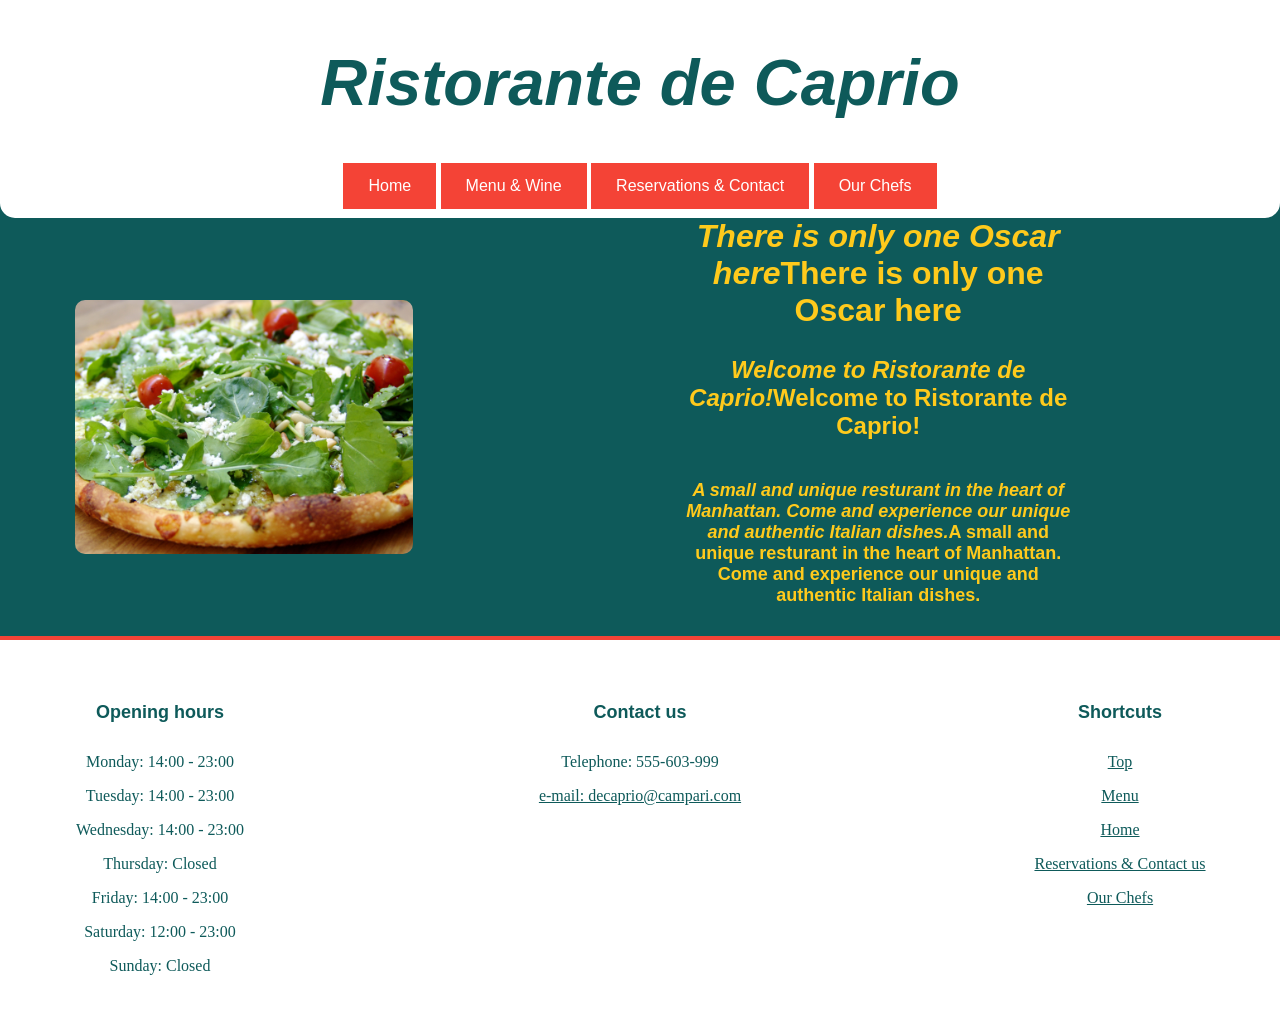
<file: Oplig1DATA1200/index.html>
<!DOCTYPe html>
<html lang="en">

    <head>
        <link href = "style.css" type = "text/css" rel = "stylesheet"/>
        <meta http-equiv="Content-Type" content="text/html;charset=UTF-8"/>
        <title>Ristorante de Caprio</title>
        <link rel="shortcut icon" type="image/jpg" href="Images/favicon.ico"/>
    </head>
    
    <body>
        <div class="overskrift">
            <header>
                <h1><em>Ristorante de Caprio</em></h1>
            </header>

            <nav class="navig">
                <a href="index.html">Home</a>
                <a href="MenyWine.html">Menu & Wine</a>
                <a href="Reservations.html">Reservations & Contact</a>
                <a href="OurChefs.html">Our Chefs</a>
            </nav>
        </div>

        <main>
            <div class="container">
                <div id="img-col2">
                    <img src="Images/pizza.jpg" alt="pizza" class="forsidebilde">
                </div>
                <div class="text-col2">
                <h2><em>There is only one Oscar here</em>There is only one Oscar here</h2>
                <h3><em>Welcome to Ristorante de Caprio!</em>Welcome to Ristorante de Caprio!</h3> 
                <h4><em>A small and unique resturant in the heart of Manhattan. Come and experience our unique and authentic Italian dishes.</em>A small and unique resturant in the heart of Manhattan. Come and experience our unique and authentic Italian dishes.</h4>
                </div>
            </div>
        </main>    

        <hr>
    
        <footer> 
            
        <div id="footerBox1">
                <h5>Opening hours</h5>
        
            <blockquote>Monday:     14:00 - 23:00</blockquote>
            <blockquote>Tuesday:    14:00 - 23:00</blockquote>
            <blockquote>Wednesday:  14:00 - 23:00</blockquote>
            <blockquote>Thursday:   Closed</blockquote>
            <blockquote>Friday:     14:00 - 23:00</blockquote>
            <blockquote>Saturday:   12:00 - 23:00</blockquote>
            <blockquote>Sunday:     Closed</blockquote>
        </div>

        <div id="footerBox2">
            <h5>Contact us</h5>
            <blockquote>Telephone: 555-603-999</blockquote>
            <blockquote><a href="mailto:decapri@campari.com">e-mail: decaprio@campari.com</a></blockquote>
        </div>

        <div id="footerBox3">
            <h5 id="shortcut">Shortcuts</h5>
            <blockquote><a href="#top">Top</a></blockquote>
            <blockquote><a href="MenyWine.html">Menu</a></blockquote>
            <blockquote><a href="index.html">Home</a></blockquote>
            <blockquote><a href="Reservations.html">Reservations & Contact us</a></blockquote>
            <blockquote><a href="OurChefs.html">Our Chefs</a></blockquote>
        </div>

        </footer>
    </body>
</html>
</file>
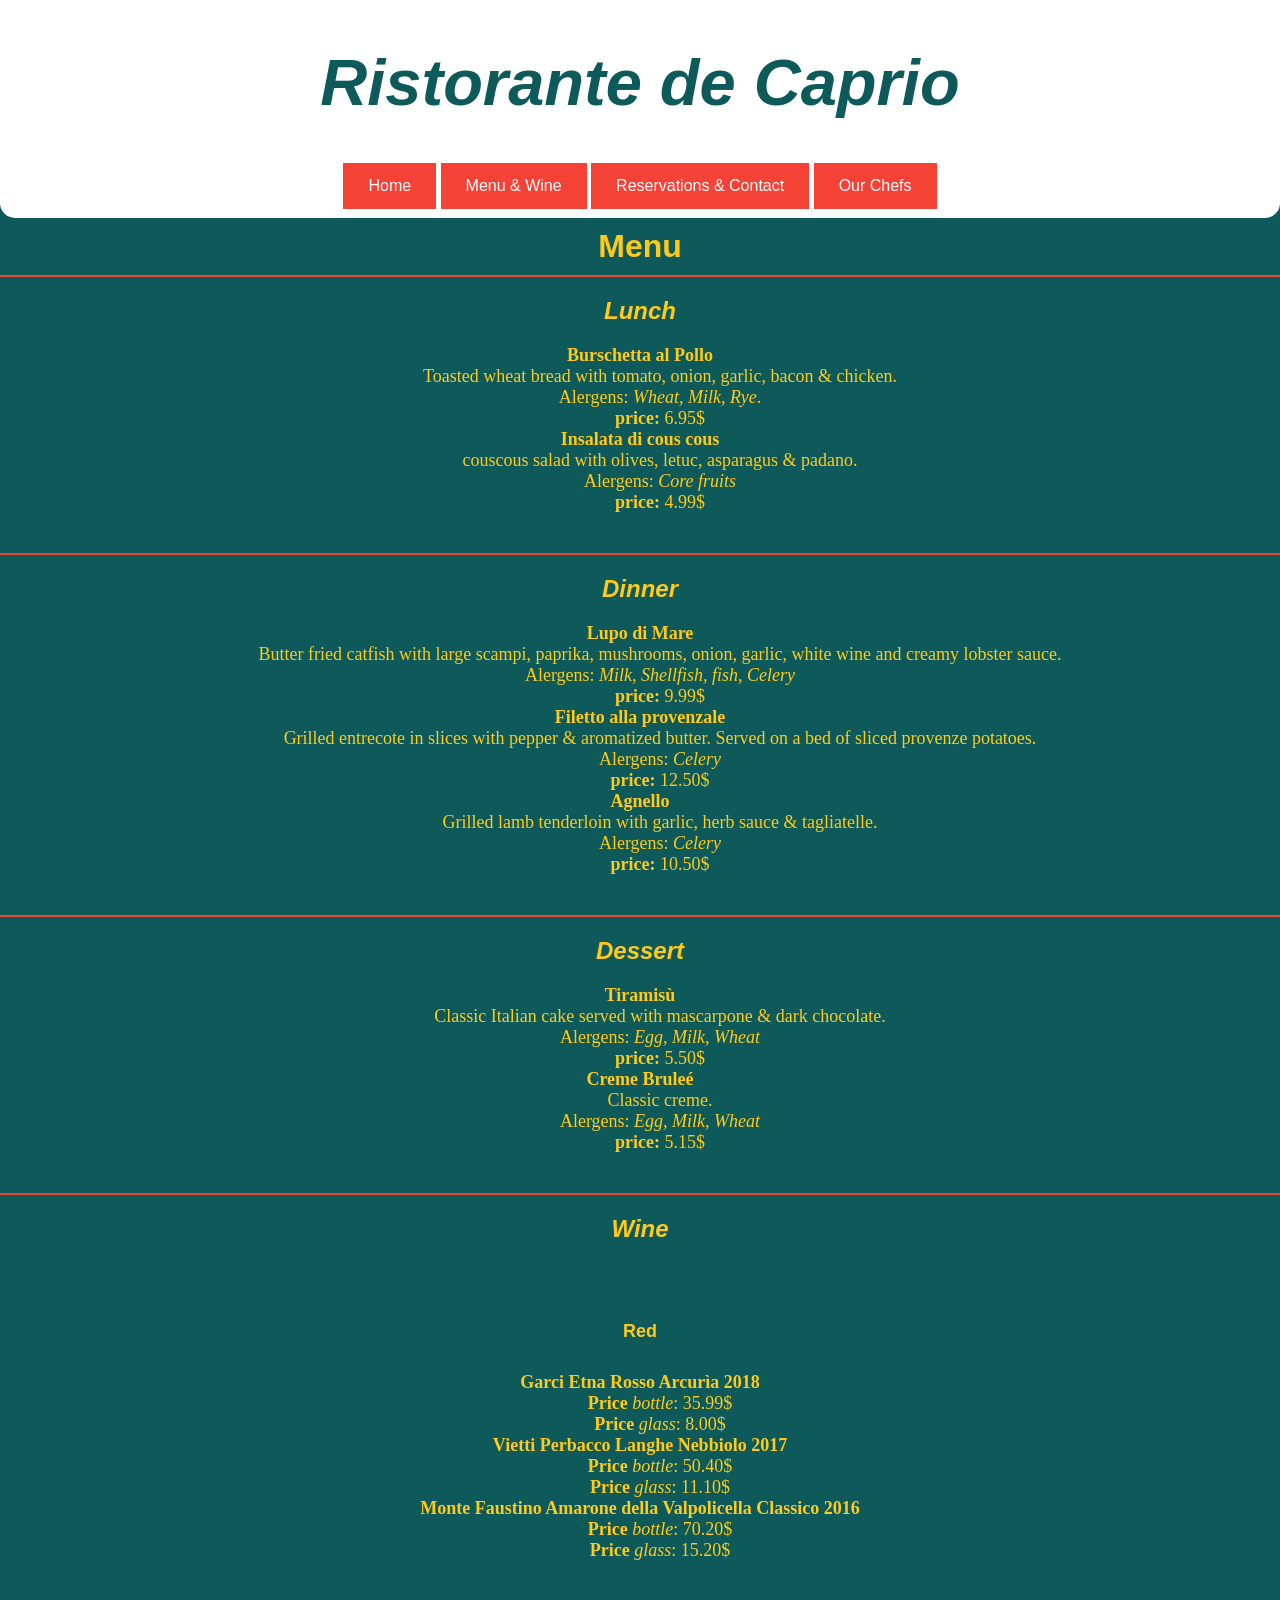
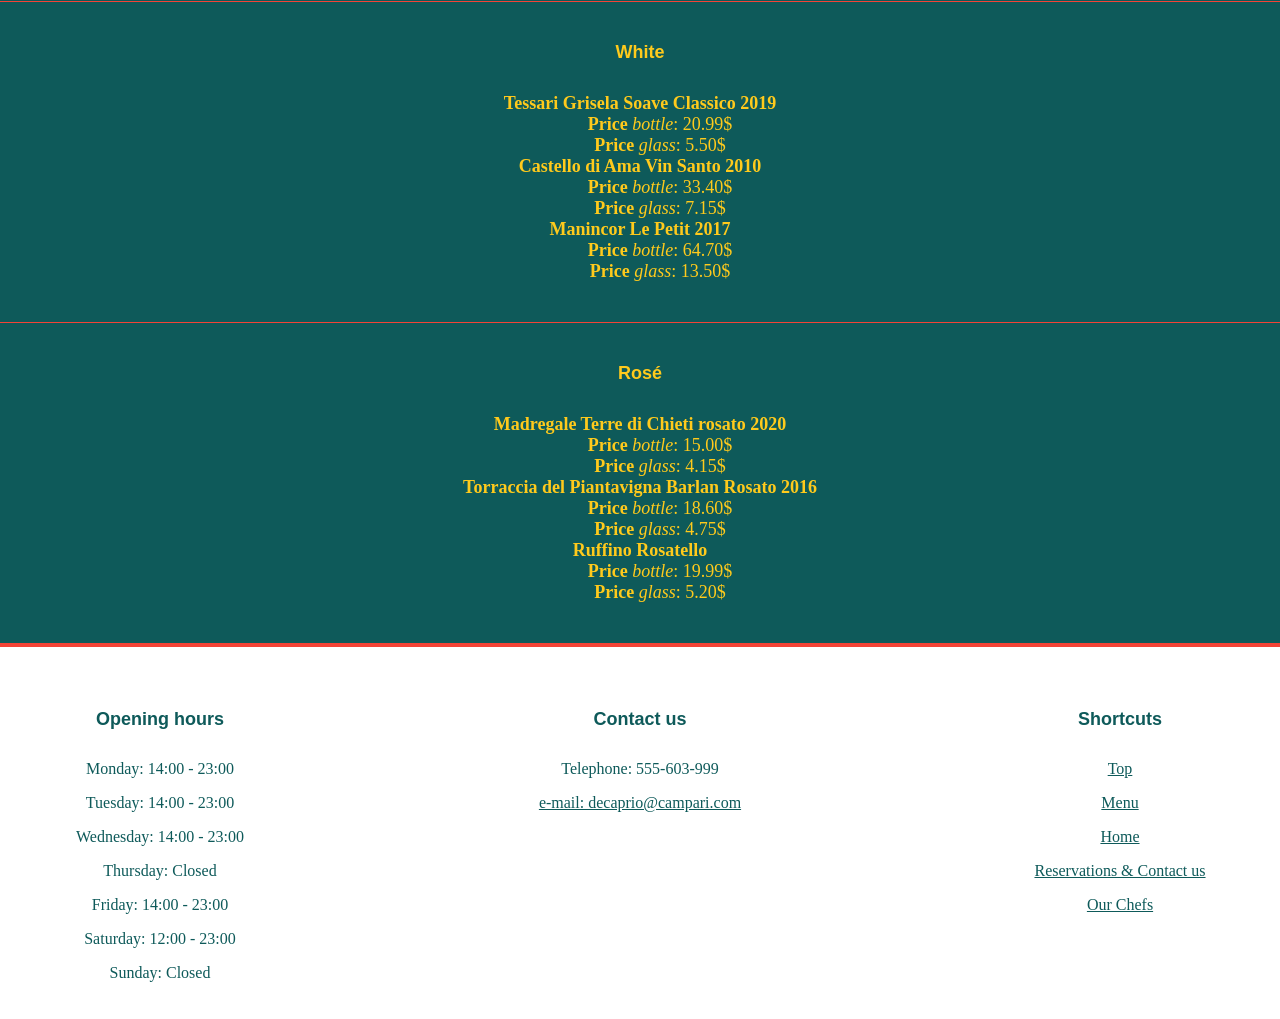
<file: Oplig1DATA1200/MenyWine.html>
<!DOCTYPe html>
<html lang="en">
    
    <head>
        <link href = "style.css" type = "text/css" rel = "stylesheet"/>
        <meta http-equiv="Content-Type" content="text/html;charset=UTF-8"/>
        <title>Ristorante de Caprio - Menu & Wine</title>
        <link rel="shortcut icon" type="image/jpg" href="Images/favicon.ico"/>
    </head>

    <body>
        <div class="overskrift">
        <header>
            <h1><em>Ristorante de Caprio</em></h1>
        </header>

        <nav class="navig">
         <a href="index.html">Home</a>
         <a href="MenyWine.html">Menu & Wine</a>
         <a href="Reservations.html">Reservations & Contact</a>
         <a href="OurChefs.html">Our Chefs</a>
        </nav>
        </div>

        <main>
        <h2 class="top">Menu</h2>

        <hr class="wineline2">

        <h3 class="menyoverskrift"><em>Lunch</em></h3>
        <dl>
            <dt><strong>Burschetta al Pollo</strong></dt>
            <dd>Toasted wheat bread with tomato, onion, garlic, bacon & chicken. <br/>Alergens: <em>Wheat, Milk, Rye</em>.</dd>
            <dd><strong>price:</strong> 6.95$</dd>
            <dt><strong>Insalata di cous cous</strong></dt>
            <dd>couscous salad with olives, letuc, asparagus & padano. <br />Alergens: <em>Core fruits</em></dd>
            <dd><strong>price:</strong> 4.99$</dd>
        </dl>
        <hr class="wineline2">
       <h3 class="menyoverskrift"><em>Dinner</em></h3>
        <dl>
            <dt><strong>Lupo di Mare</strong></dt>
            <dd>Butter fried catfish with large scampi, paprika, mushrooms, onion, garlic, white wine and creamy lobster sauce. <br />Alergens: <em>Milk, Shellfish, fish, Celery</em></dd>
            <dd><strong>price:</strong> 9.99$</dd>
            <dt><strong>Filetto alla provenzale</strong></dt>
            <dd>Grilled entrecote in slices with pepper & aromatized butter. Served on a bed of sliced provenze potatoes. <br/>Alergens: <em>Celery</em> </dd>
            <dd><strong>price:</strong> 12.50$</dd>
            <dt><strong>Agnello</strong></dt>
            <dd>Grilled lamb tenderloin with garlic, herb sauce & tagliatelle. <br />Alergens: <em>Celery</em></dd>
            <dd><strong>price:</strong> 10.50$</dd>
        </dl>

        <hr class=wineline2>

       <h3 class="menyoverskrift"><em>Dessert</em></h3>
        <dl>
            <dt><strong>Tiramisù</strong></dt>
            <dd>Classic Italian cake served with mascarpone & dark chocolate. <br />Alergens: <em>Egg, Milk, Wheat</em></dd>
            <dd><strong>price:</strong> 5.50$</dd>
            <dt><strong>Creme Bruleé</strong></dt>
            <dd>Classic creme. <br />Alergens: <em>Egg, Milk, Wheat</em></dd>
            <dd><strong>price:</strong> 5.15$</dd>
        </dl>

        <hr class=wineline2>
    
       <h3 class="menyoverskrift"><em>Wine</em></h3>
        <br />
    
       <h4 id="Red">Red</h4>
           <dl>
            <dt><strong>Garci Etna Rosso Arcurìa 2018</strong></dt>
            <dd><strong>Price </strong><em>bottle</em>: 35.99$ <br/><strong>Price </strong><em>glass</em>: 8.00$</dd>
            <dt><strong>Vietti Perbacco Langhe Nebbiolo 2017</strong></dt>
            <dd><strong>Price </strong><em>bottle</em>: 50.40$ <br/><strong>Price </strong><em>glass</em>: 11.10$</dd>
            <dt><strong>Monte Faustino Amarone della Valpolicella Classico 2016</strong></dt>
            <dd><strong>Price </strong><em>bottle</em>: 70.20$ <br/><strong>Price </strong><em>glass</em>: 15.20$</dd>
        </dl>
        
        <hr class=wineline>

       <h4>White</h4>
        <dl>
            <dt><strong>Tessari Grisela Soave Classico 2019</strong></dt>
            <dd><strong>Price </strong><em>bottle</em>: 20.99$ <br/><strong>Price </strong><em>glass</em>: 5.50$</dd>
            <dt><strong>Castello di Ama Vin Santo 2010</strong></dt>
            <dd><strong>Price </strong><em>bottle</em>: 33.40$ <br/><strong>Price </strong><em>glass</em>: 7.15$</dd>
            <dt><strong>Manincor Le Petit 2017</strong></dt>
            <dd><strong>Price </strong><em>bottle</em>: 64.70$ <br/><strong>Price </strong><em>glass</em>: 13.50$</dd>
        </dl>
        
        <hr class=wineline>
       <h4>Rosé</h4>
        <dl>
            <dt><strong>Madregale Terre di Chieti rosato 2020</strong></dt>
            <dd><strong>Price </strong><em>bottle</em>: 15.00$ <br/><strong>Price </strong><em>glass</em>: 4.15$</dd>
            <dt><strong>Torraccia del Piantavigna Barlan Rosato 2016</strong></dt>
            <dd><strong>Price </strong><em>bottle</em>: 18.60$ <br/><strong>Price </strong><em>glass</em>: 4.75$</dd>
            <dt><strong>Ruffino Rosatello</strong></dt>
            <dd><strong>Price </strong><em>bottle</em>: 19.99$ <br/><strong>Price </strong><em>glass</em>: 5.20$</dd>
        </dl>
        <hr>
    </main>

    <footer> <!-- Legge til bilde, adresse og contact, tre div -->
            

        <div id="footerBox1">
                <h5>Opening hours</h5>
        
            <blockquote>Monday:     14:00 - 23:00</blockquote>
            <blockquote>Tuesday:    14:00 - 23:00</blockquote>
            <blockquote>Wednesday:  14:00 - 23:00</blockquote>
            <blockquote>Thursday:   Closed</blockquote>
            <blockquote>Friday:     14:00 - 23:00</blockquote>
            <blockquote>Saturday:   12:00 - 23:00</blockquote>
            <blockquote>Sunday:     Closed</blockquote>
            <br />
        </div>

        <div id="footerBox2">
            <h5>Contact us</h5>
            <blockquote>Telephone: 555-603-999</blockquote>
            <blockquote><a href="mailto:decapri@campari.com">e-mail: decaprio@campari.com</a></blockquote>
        </div>

        <div id="footerBox3">
            <h5 id="shortcut">Shortcuts</h5>
            <blockquote><a href="#top">Top</a></blockquote>
            <blockquote><a href="MenyWine.html">Menu</a></blockquote>
            <blockquote><a href="index.html">Home</a></blockquote>
            <blockquote><a href="Reservations.html">Reservations & Contact us</a></blockquote>
            <blockquote><a href="OurChefs.html">Our Chefs</a></blockquote>
        </div>
        </footer>
            
    </body>


</html>
</file>
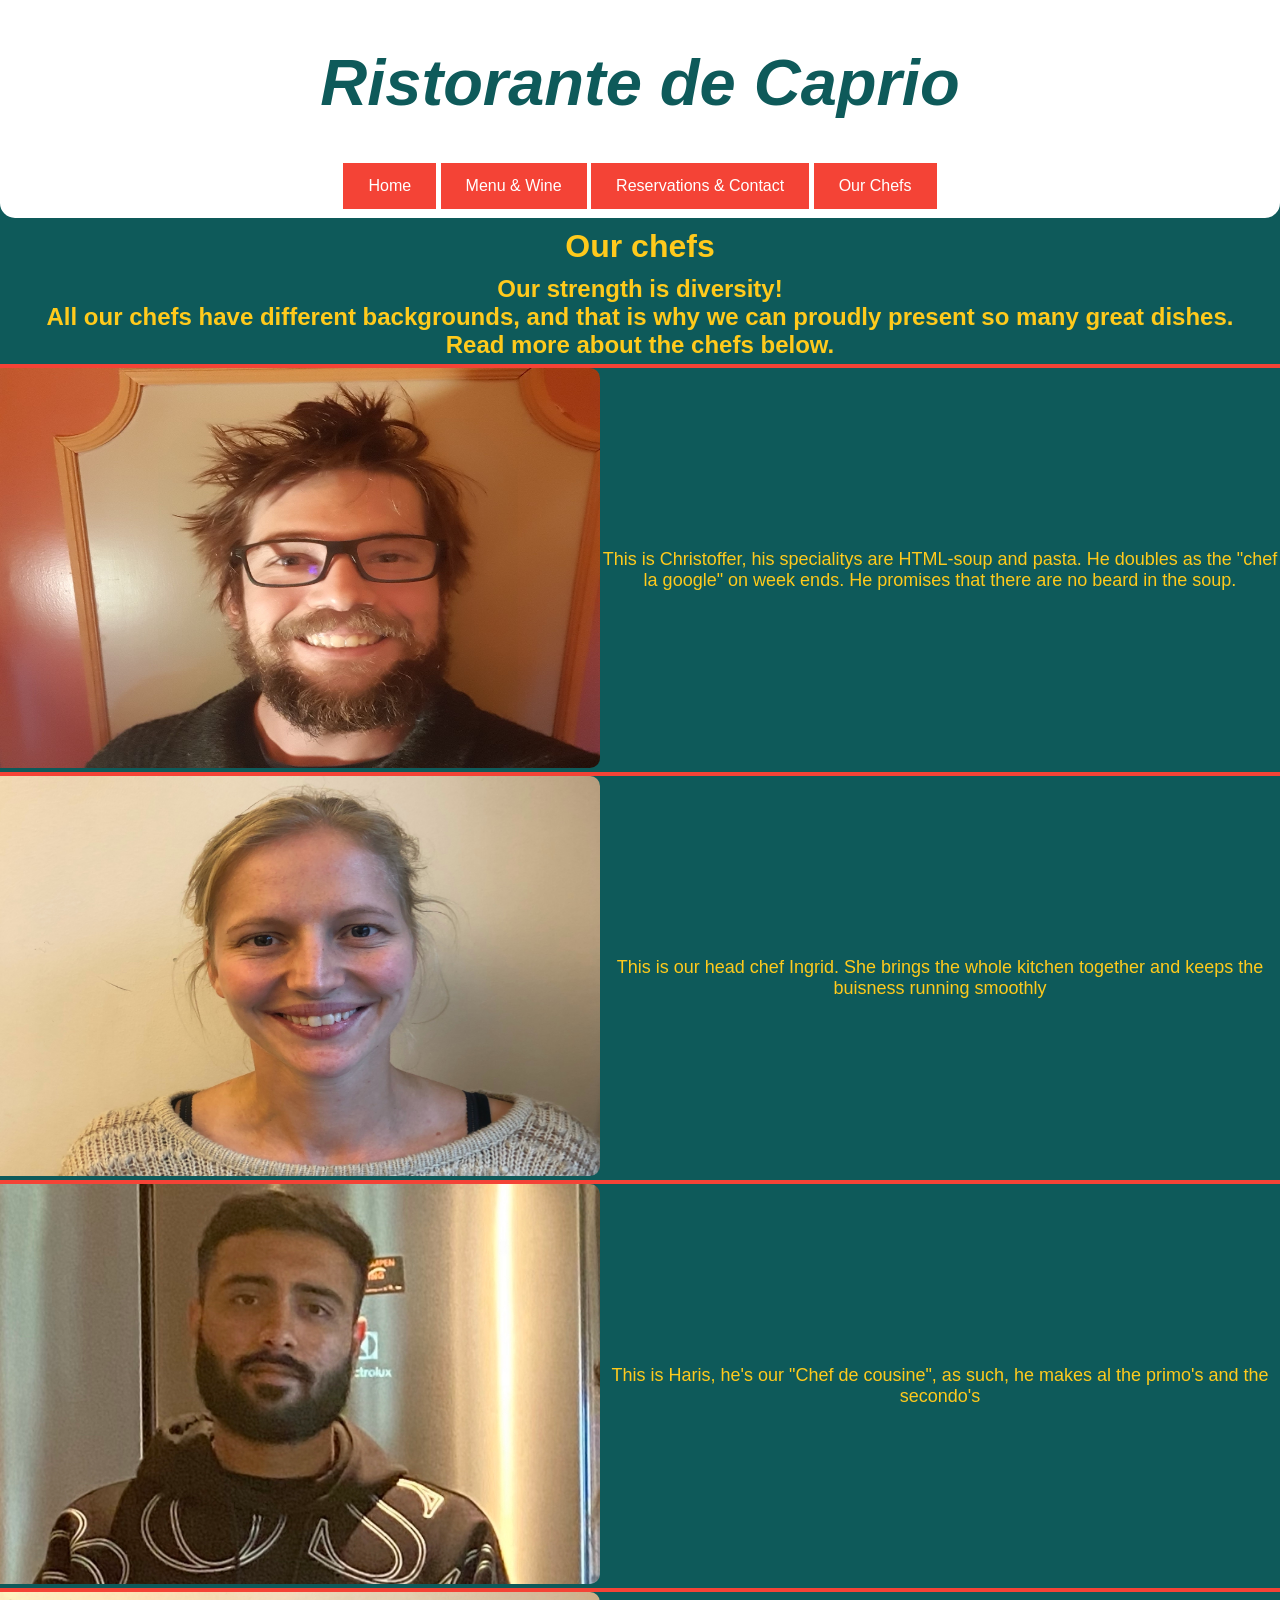
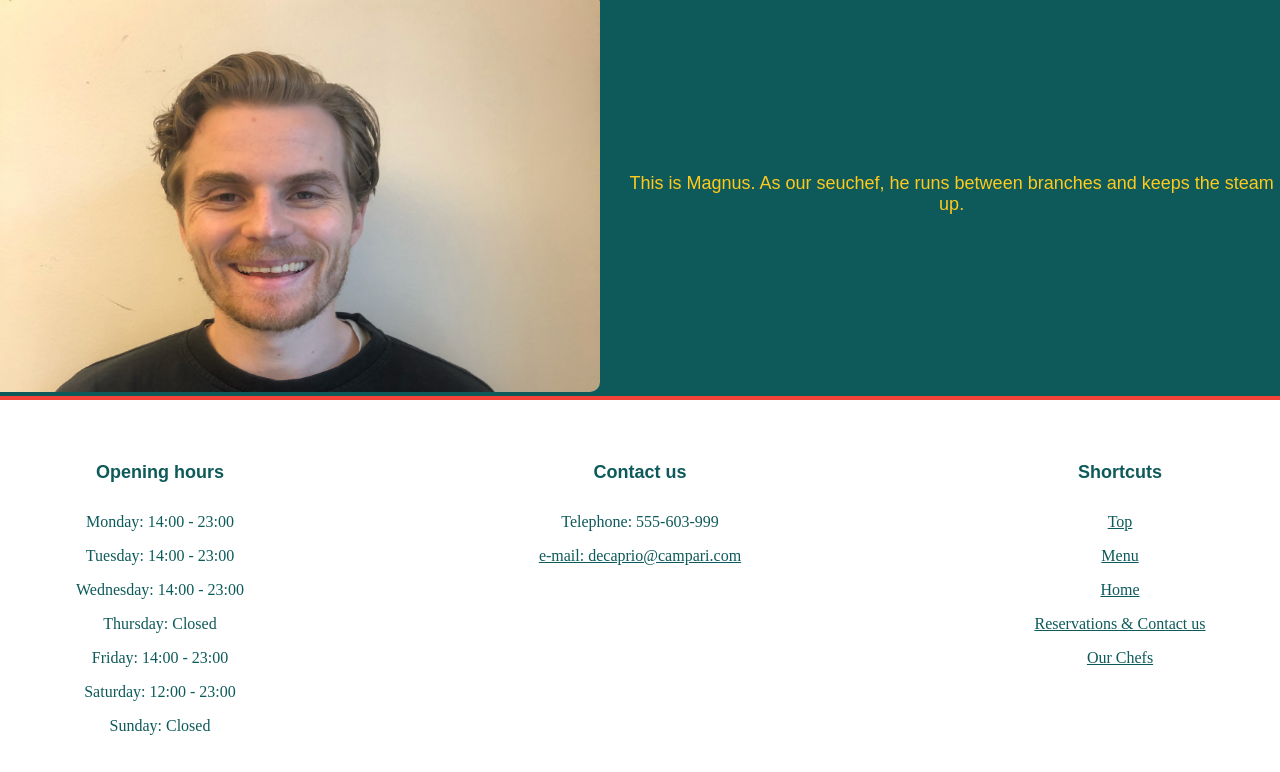
<file: Oplig1DATA1200/OurChefs.html>
<!DOCTYPe html>
<html lang="en">
    <head>
        <title>Ristorante de Caprio - Chefsß</title>
        <meta http-equiv="Content-Type" content="text/html;charset=UTF-8"/>
        <link href = "style.css" type = "text/css" rel = "stylesheet"/>
        <link rel="shortcut icon" type="image/jpg" href="Images/favicon.ico"/>
    </head>

    <body>
        <div class="overskrift">
            <header>
                <h1><em>Ristorante de Caprio</em></h1>
            </header>

        <nav class="navig">
            <a href="index.html">Home</a>
            <a href="MenyWine.html">Menu & Wine</a>
            <a href="Reservations.html">Reservations & Contact</a>
            <a href="OurChefs.html">Our Chefs</a>
        </nav> 
        </div>

        <main>
            <h2 class="top">Our chefs</h2>
            <h3 id="kokkeoversikt">
                Our strength is diversity! <br> 
                All our chefs have different backgrounds, and that is why
                we can proudly present so many great dishes. <br>
                 Read more about the chefs below.
            </h3>
            <hr>

           <div class="container">
               <div class="img-col">
                   <img src="Images/Chris2.jpg" alt="Christoffer" class="kokkebilder">
               </div>
               <div class="text-col">
                   <p class="kokketekst">This is Christoffer, his specialitys are HTML-soup and pasta. He doubles as the "chef la google" on week ends. He promises that there are no beard in the soup.</p>
               </div>
           </div>
           <hr>
           <div class="container">
            <div class="img-col">
                <img src="Images/Ing2.jpeg" alt="Ingrid" class="kokkebilder">
            </div>
            <div class="text-col">
                <p class="kokketekst">This is our head chef Ingrid. She brings the whole kitchen together and keeps the buisness running smoothly</p>
            </div>
        </div>
        <hr>
        <div class="container">
            <div class="img-col">
                <img src="Images/Har2.jpg" alt="Haris" class="kokkebilder">
            </div>
            <div class="text-col">
                <p class="kokketekst">This is Haris, he's our "Chef de cousine", as such, he makes al the primo's and the secondo's</p>
            </div>
        </div>
        <hr>
        <div class="container">
            <div class="img-col">
                <img src="Images/Mag2.jpeg" alt="Magnus" class="kokkebilder">
            </div>
            <div class="text-col">
                <p class="kokketekst">This is Magnus. As our seuchef, he runs between branches and keeps the steam up. </p>
            </div>
        </div>
        </main>
        <hr>
        <footer> <!-- Legge til bilde, adresse og contact, tre div -->

            <div id="footerBox1">
                <h5>Opening hours</h5>
            
                <blockquote>Monday:     14:00 - 23:00</blockquote>
                <blockquote>Tuesday:    14:00 - 23:00</blockquote>
                <blockquote>Wednesday:  14:00 - 23:00</blockquote>
                <blockquote>Thursday:   Closed</blockquote>
                <blockquote>Friday:     14:00 - 23:00</blockquote>
                <blockquote>Saturday:   12:00 - 23:00</blockquote>
                <blockquote>Sunday:     Closed</blockquote>
            </div>
    
            <div id="footerBox2">
                <h5>Contact us</h5>
                <blockquote>Telephone: 555-603-999</blockquote>
                <blockquote><a href="mailto:decapri@campari.com">e-mail: decaprio@campari.com</a></blockquote>
            </div>
    
            <div id="footerBox3">
                <h5 id="shortcut">Shortcuts</h5>
                <blockquote><a href="#top">Top</a></blockquote>
                <blockquote><a href="MenyWine.html">Menu</a></blockquote>
                <blockquote><a href="index.html">Home</a></blockquote>
                <blockquote><a href="Reservations.html">Reservations & Contact us</a></blockquote>
                <blockquote><a href="OurChefs.html">Our Chefs</a></blockquote>
            </div>
        </footer>
    </body>
</html>
</file>
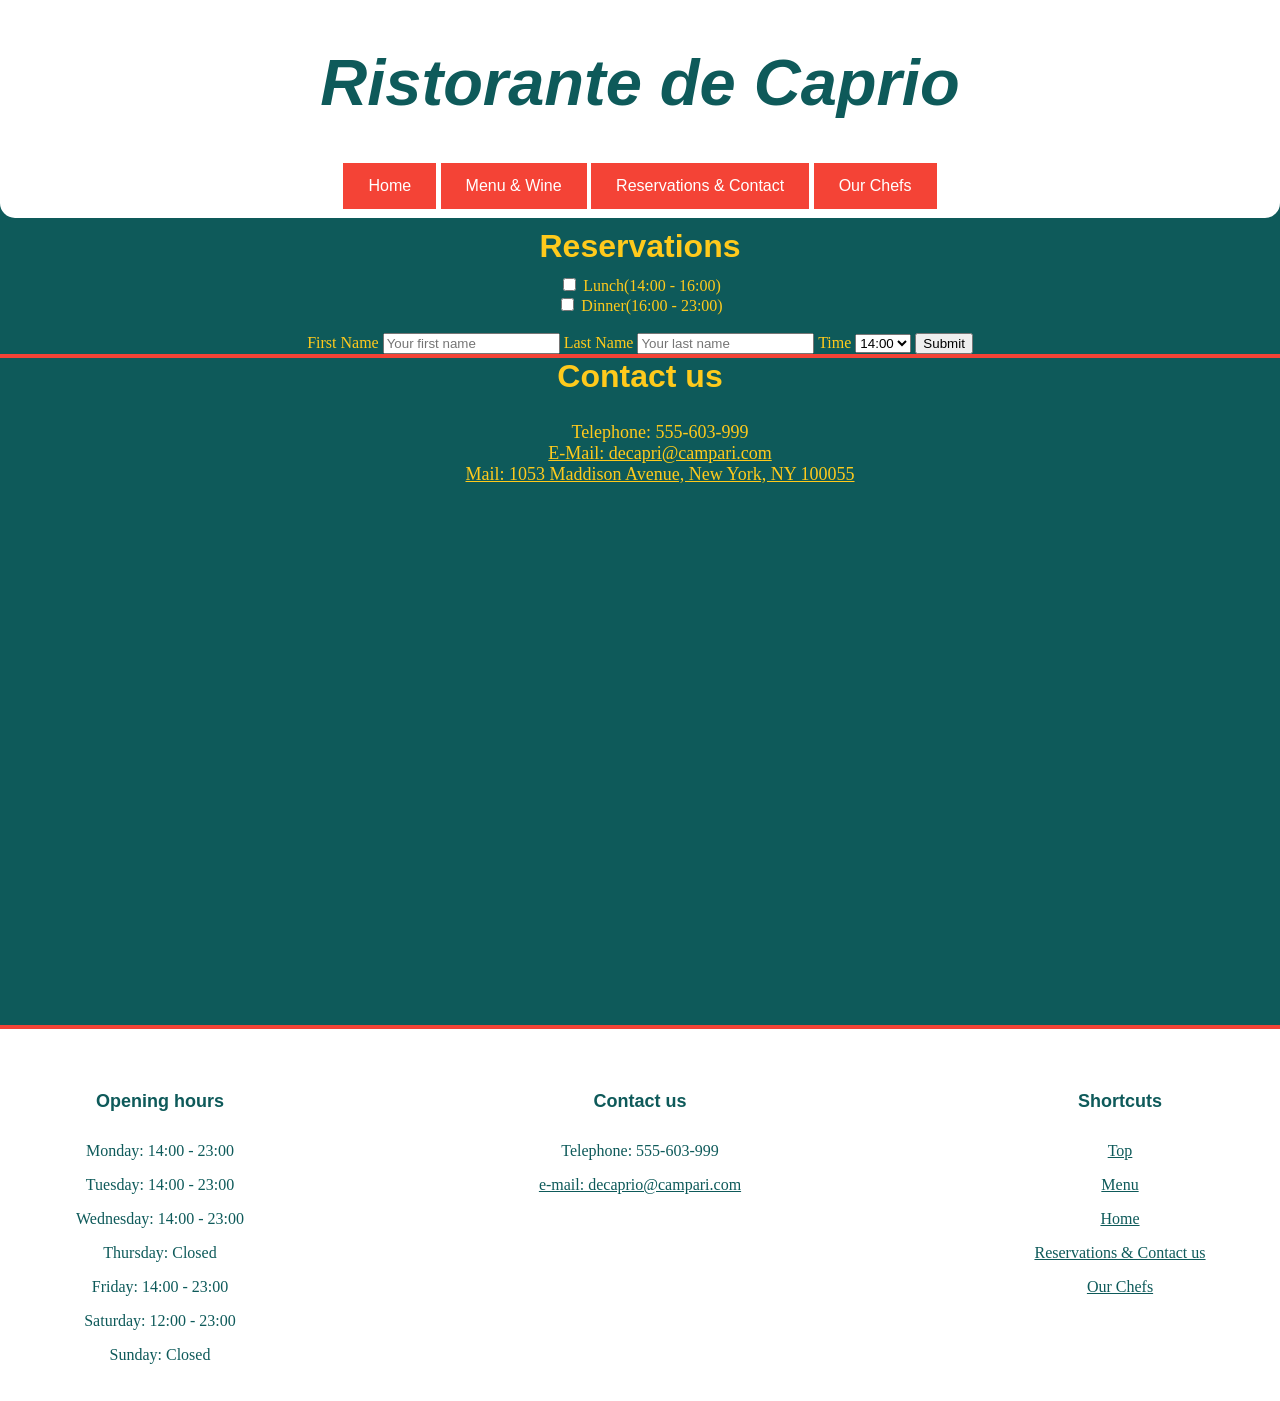
<file: Oplig1DATA1200/Reservations.html>
<!DOCTYPe html>
<html lang="en">

    <head>
        <title>Ristorante de Caprio - Reservations & Contact</title>
        <meta http-equiv="Content-Type" content="text/html;charset=UTF-8"/>
        <link href = "style.css" type = "text/css" rel = "stylesheet"/>
        <link rel="shortcut icon" type="image/jpg" href="Images/favicon.ico"/>
    </head>

<body>

    <script>

        function myfunctionPopUp(){
            alert("Your reservation has been booked.");
        }
    </script>

    <div class="overskrift">
    <header>
        <h1><em>Ristorante de Caprio</em></h1>
    </header>

    <nav class="navig">
        <a href="index.html">Home</a>
        <a href="MenyWine.html">Menu & Wine</a>
        <a href="Reservations.html">Reservations & Contact</a>
        <a href="OurChefs.html">Our Chefs</a>
    </nav>
    </div>

    <main>
          <h2 class="top">Reservations</h2>
        <div id="checkbox">
            <input type="checkbox" id="meal1" name="lunch" value="course">
            <label>Lunch(14:00 - 16:00)</label><br>
            <input type="checkbox" id="meal2" name="dinner" value="course">
            <label>Dinner(16:00 - 23:00)</label><br />
        </div>
        
        <br />
        <div>
            <form>
              <label>First Name</label>
              <input type="text" id="fname" name="firstname" placeholder="Your first name">
              
              <label>Last Name</label>
              <input type="text" id="lname" name="lastname" placeholder="Your last name">
          
              <label for="Time">Time</label>
              <select id="Time" name="Time">
                <option value="14:00">14:00</option>
                <option value="15:00">15:00</option>
                <option value="16:00">16:00</option>
                <option value="17:00">17:00</option>
                <option value="18:00">18:00</option>
                <option value="19:00">19:00</option>
                <option value="20:00">20:00</option>
                <option value="21:00">21:00</option>
                <option value="22:00">22:00</option>
                <option value="23:00">23:00</option>
              </select>
            
              <input type="submit" value="Submit" onclick="myfunctionPopUp()">
            </form>
          </div>
        
      <hr>

      <h2 id="contact_us">Contact us</h2>
        <ul class="contact">
            <li>Telephone: 555-603-999</li>
            <li><a href="mailto:decapri@campari.com">E-Mail: decapri@campari.com</a></li>
            <li><a id="maps" href="https://www.google.com/maps/place/1053+Madison+Ave,+New+York,+NY+10028,+USA/@40.7771176,-73.9615341,19.45z/data=!4m8!1m2!2m1!1s1053+Madison+Avenue,+New+York,+NY+100055!3m4!1s0x89c2589671e6c0f1:0x494f182a0f9d8e48!8m2!3d40.777069!4d-73.9612611" target="_blank">Mail: 1053 Maddison Avenue, New York, NY 100055</a></li>
        </ul>
            <br>

      <iframe src="https://www.google.com/maps/embed?pb=!1m14!1m8!1m3!1d755.3284195805988!2d-73.9615341!3d40.7771176!3m2!1i1024!2i768!4f13.1!3m3!1m2!1s0x89c2589671e6c0f1%3A0x494f182a0f9d8e48!2s1053%20Madison%20Ave%2C%20New%20York%2C%20NY%2010028%2C%20USA!5e0!3m2!1sno!2sno!4v1632996428043!5m2!1sno!2sno" width="600" height="450" style="border:0;" allowfullscreen="" loading="lazy"></iframe>

    </main>
<hr>
<footer> <!-- Legge til bilde, adresse og contact, tre div -->
            

    <div id="footerBox1">
            <h5>Opening hours</h5>
    
        <blockquote>Monday:     14:00 - 23:00</blockquote>
        <blockquote>Tuesday:    14:00 - 23:00</blockquote>
        <blockquote>Wednesday:  14:00 - 23:00</blockquote>
        <blockquote>Thursday:   Closed</blockquote>
        <blockquote>Friday:     14:00 - 23:00</blockquote>
        <blockquote>Saturday:   12:00 - 23:00</blockquote>
        <blockquote>Sunday:     Closed</blockquote>
        <br />
    </div>

    <div id="footerBox2">
        <h5>Contact us</h5>
        <blockquote>Telephone: 555-603-999</blockquote>
        <blockquote><a href="mailto:decapri@campari.com">e-mail: decaprio@campari.com</a></blockquote>
    </div>

    <div id="footerBox3">
        <h5 id="shortcut">Shortcuts</h5>
        <blockquote><a href="#top">Top</a></blockquote>
        <blockquote><a href="MenyWine.html">Menu</a></blockquote>
        <blockquote><a href="index.html">Home</a></blockquote>
        <blockquote><a href="Reservations.html">Reservations & Contact us</a></blockquote>
        <blockquote><a href="OurChefs.html">Our Chefs</a></blockquote>
    </div>
    </footer>
</body>
</file>
<file: Oplig1DATA1200/style.css>
.overskrift {
    background-color:white;
    height: 185px;
    padding-top: 1px;
    padding-bottom: 2em;
    border-radius: 0px 0px 15px 15px;
}

h1 { 
    color: rgb(14, 90, 90);
    font-size: 65px;
    font-family: Arial, Helvetica, sans-serif;
    text-align: center;
}

h2 {
    color: rgb(255,202,28);
    font-size: xx-large;
    text-align: center;
    font-family: Arial, Helvetica, sans-serif;
    margin-top: 0px;
}

h3 {
    color: rgb(255, 202, 28); 
    font-size: x-large; 
    text-align: center;
    font-family: Arial, Helvetica, sans-serif;

    margin-bottom: 5px;  
    margin-top: 5px;

}

h4 {
    color: rgb(255, 202, 28);
    font-size: large;
    text-align: center;
    font-family: Arial, Helvetica, sans-serif;
    margin-top: 40px;
    margin-bottom: 30px;
}

h5 {
    color: rgb(14, 90, 90);
    font-size: large;
    text-align: center;
    font-family: Arial, Helvetica, sans-serif;
    
}

nav {
    color: rgb(14, 90, 90);
    font-family: Arial, Helvetica, sans-serif;
    text-align: center;
}

nav a {
    background-color: #f44336;
    color: white;
    padding: 14px 25px;
    text-align: center;
    text-decoration: none;
    display: inline-block;
    
}

a {
    color:rgb(14, 90, 90);
}

a:hover {
    color: #f44336;
}

p {
    color:rgb(255, 202, 28);
    font-size: small;
    text-align: center;
    font-family: Arial, Helvetica, sans-serif
}

dl {
    color:rgb(255, 202, 28);
    font-size: large;
    text-align: center;
    margin-bottom: 40px;
    margin-top: 10px;
}

body {
    background-color: rgb(14, 90, 90);
    margin: 0px;
}

iframe {
    width: 60%;
    margin: auto;
    display: block;
    padding-bottom: 2em;
}

#footerBox1 {
    color: rgb(14, 90, 90);
    padding-top: 2em;
    float:left; 
    text-align: center;
    background:white;
    width:25%;
    height: 340px;
}

#footerBox2 {
    color:rgb(14, 90, 90);
    padding-top: 2em;
    float:left;
    text-align:center;
    background: white;
    width:50%;
    height: 340px;
}

#footerBox3 {
    color: rgb(14, 90, 90);
    padding-top: 2em;
    float:right; 
    text-align: center;
    background: white;
    width:25%;
    height: 340px;
}

.top {
    margin-top: 10px;
    margin-bottom: 10px;
}

#red{
    margin-top: 0;
}


#wine{
    margin-bottom: 0;
    font-size: 22px;
}

hr {
    background-color: #f44336;
    height: 4px;
    border-width: 0px;
    margin-bottom: 0px;
    margin-top: 0px;
}

.forsidebilde {
    display: block;
    float:left;
    margin-left: 75px;;
    margin-right: 35px;
    margin-top: 25px;
    margin-bottom: 25px;
    width: 50%;
    border-radius: 10px;
}

.container {
    display:flex;
    align-items:center;
}

.img-col {
    float:left;
    flex-basis: 50%;

}

.img-col2 {
    float:left;
    flex-basis: 50%;

}

.text-col2 {
margin-right: 200px;
}

.kokkebilder {
    margin-left: 0px;
    margin-bottom: 0px;
    width: 600px;
    height: 400px;
    border-radius: 0px 10px 10px 0px;
}

.wineline {
    background-color: #f44336;
    height: 1px;
    border-width: 0px;
    margin-bottom: 0px;
}

.wineline2 {
    background-color: #f44336;
    height: 2px;
    border-width: 0px;
    margin-bottom: 0px;
}

.kokketekst {
    font-size: large;
}

#kokkeoverskrift {
    font-size: large;
}

.contact a:link {
    color: rgb(255, 202, 28);
}

#maps {
    color: rgb(255, 202, 28);
}

.menyoverskrift {
    margin-top: 20px;
    margin-bottom: 20px;
    font-size: x-large;
}
form {
    text-align: center;
    color: rgb(255, 202, 28);
}

#checkbox {
    text-align: center;
    color: rgb(255, 202, 28);
}

.navig a:hover {
    color: rgb(255, 202, 28);
    background-color: rgb(14, 90, 90);
}

:focus {
    outline: solid 3px rgb(14, 45, 179);
}
 
ul {
        list-style-type: none;
        text-align: center;
        color:rgb(255, 202, 28);
        font-size: large;
        margin-bottom: 40px;
        margin-top: 10px;    
}
</file>
